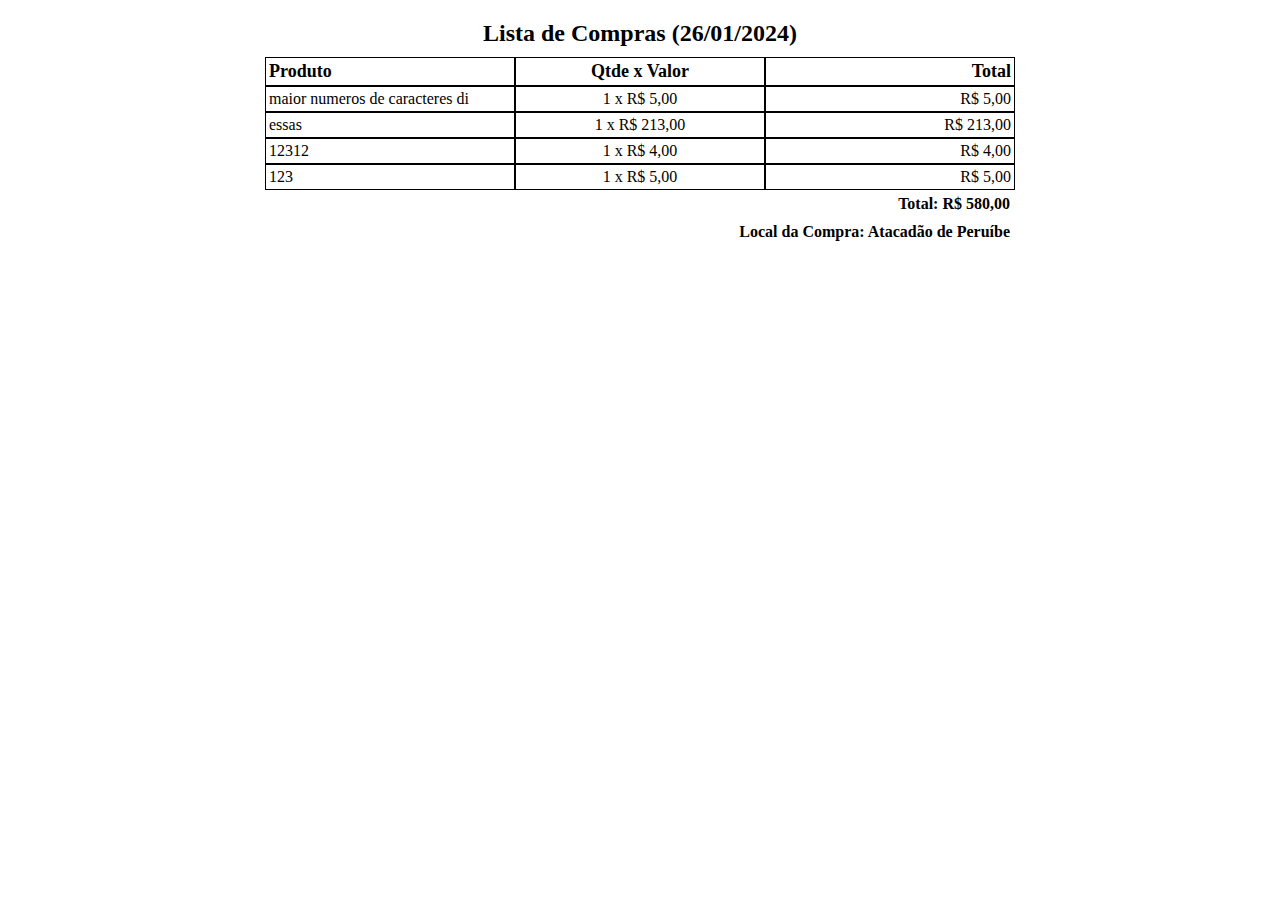
<file: impressão.html>
<!DOCTYPE html>
<html lang="pt-br">

<head>
    <meta charset="UTF-8">
    <meta name="viewport" content="width=device-width, initial-scale=1.0">
    <title>Impressão</title>
    <style>
        * {
            margin: 0;
            padding: 0;
            box-sizing: border-box;
        }

        body {
            margin: 0 auto;
            padding: 10px;
            display: flex;
            flex-direction: column;
            align-items: center;
        }

        h2 {
            width: 750px;
            text-align: center;
            margin: 10px 0;
        }

        ul {
            list-style: none;
        }

        ul li {
            width: 750px;
            display: flex;
        }

        ul li span {
            width: 250px;
            border: 1px solid black;
            padding: 3px;
        }

        ul li span:nth-child(1) {
            text-align: center;
            display: flex;
            align-items: center;
            justify-content: left;
        }

        ul li span:nth-child(2) {
            text-align: center;
            display: flex;
            align-items: center;
            justify-content: center;
        }

        ul li span:nth-child(3) {
            text-align: right;
            display: flex;
            align-items: center;
            justify-content: right;
        }
    </style>
</head>

<body>
    <h2>Lista de Compras (26/01/2024)</h2>

    <ul style="font-weight: bold; font-size: 18px;">
        <li>
            <span>Produto</span>
            <span>Qtde x Valor</span>
            <span>Total</span>
        </li>
    </ul>
    <ul>
        <li>
            <span>maior numeros de caracteres di</span>
            <span>1 x R$&nbsp;5,00</span>
            <span>R$&nbsp;5,00</span>
        </li>
        <li>
            <span>essas</span>
            <span>1 x R$&nbsp;213,00</span>
            <span>R$&nbsp;213,00</span>
        </li>
        <li>
            <span>12312</span>
            <span>1 x R$&nbsp;4,00</span>
            <span>R$&nbsp;4,00</span>
        </li>
        <li>
            <span>123</span>
            <span>1 x R$&nbsp;5,00</span>
            <span>R$&nbsp;5,00</span>
        </li>
    </ul>
    <ul>
        <li style="display: flex; justify-content: right; font-weight: bold; padding: 5px;">Total: R$ 580,00</li>
        <li style="display: flex; justify-content: right; font-weight: bold; padding: 5px;">Local da Compra: Atacadão de
            Peruíbe</li>
    </ul>
</body>

</html>
</file>
